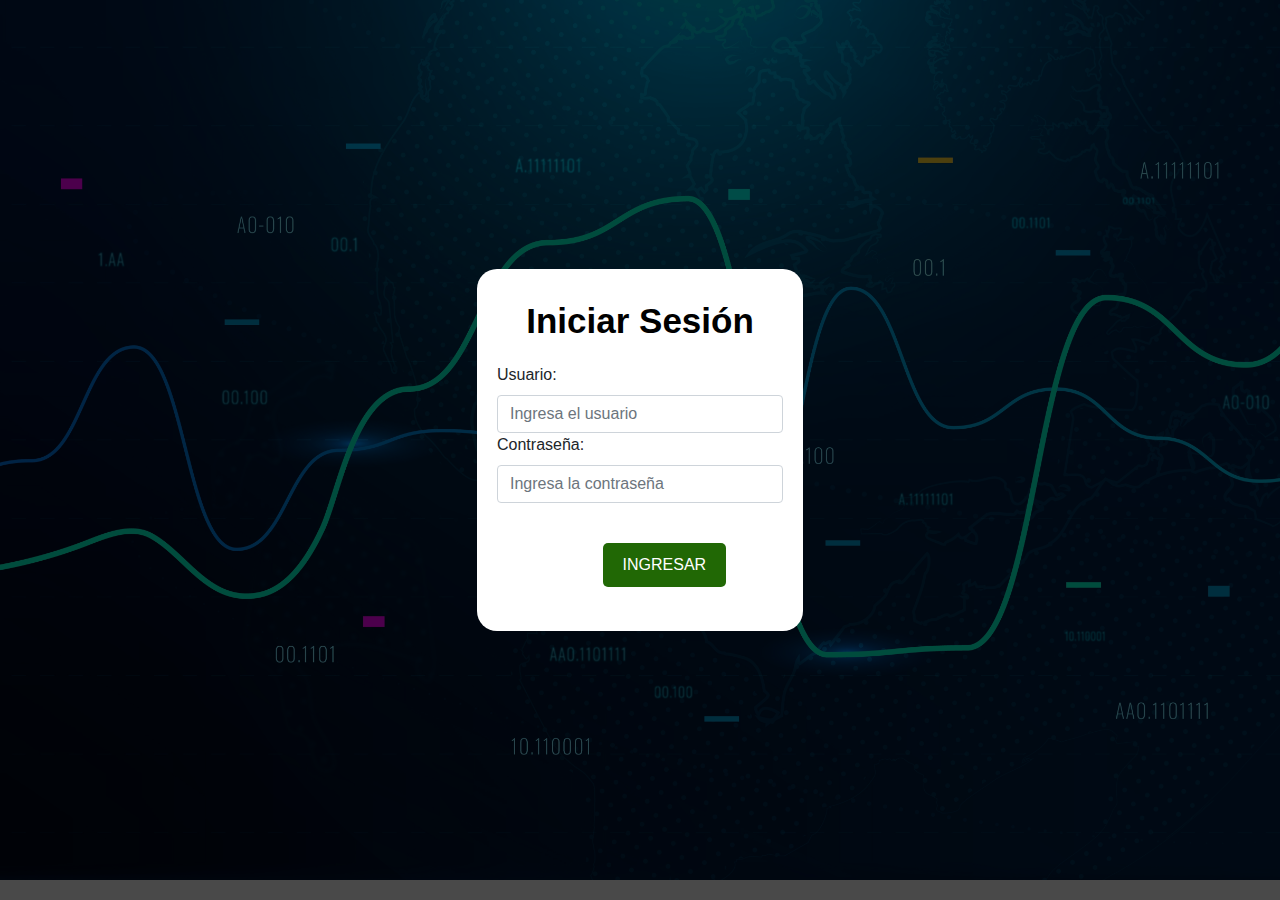
<file: src/main/resources/templates/Index.html>
<!DOCTYPE html>
<html xmlns:th="http://www.thymeleaf.org">
    <head>
        <title>Sistema de Facturación - Login</title>
        <meta charset="UTF-8">        
        <link rel="stylesheet" href="https://cdn.jsdelivr.net/npm/bootstrap@4.3.1/dist/css/bootstrap.min.css" integrity="sha384-ggOyR0iXCbMQv3Xipma34MD+dH/1fQ784/j6cY/iJTQUOhcWr7x9JvoRxT2MZw1T" crossorigin="anonymous">
        <script src="https://cdn.jsdelivr.net/npm/bootstrap@4.3.1/dist/js/bootstrap.min.js" integrity="sha384-JjSmVgyd0p3pXB1rRibZUAYoIIy6OrQ6VrjIEaFf/nJGzIxFDsf4x0xIM+B07jRM" crossorigin="anonymous"></script>
        <link href="css/style.css" rel="stylesheet" type="text/css"/>
        <style>
            .container-login{
                background-image:url('images/background.jpg');
                background-size:cover;
                background-position:center;
                width:100%;
                height:97.8vh
            }
        </style>
    </head>

    <body>
        <div class="container-login">
            <div class="modal-fx">
                <div class="modal-login">
                    <h2 class="title-login">Iniciar Sesión</h2>
                    <form th:action="@{/home}" method="GET">
                        <br>
                        <div style="margin-top: 50px" class="row">
                            <div class="col-lg-12 col-12">
                                <label>Usuario:</label>
                                <input id="txtUsuario" class="form-control" placeholder="Ingresa el usuario" type="text"  required>
                            </div>
                            <br>
                            <div class="col-lg-12 col-12">
                                <label>Contraseña:</label>
                                <input class="form-control" placeholder="Ingresa la contraseña"  type="password" required>
                            </div>
                            <br>
                            <div class="center-div">
                                <button type="submit" class="btn btn-outline-success">Ingresar</button>
                            </div>
                        </div>
                    </form>
                </div>
            </div>
        </div>
    </body>
</html>
</file>
<file: src/main/resources/templates/css/style.css>
@import url('https://fonts.googleapis.com/css?family=Muli&display=swap');
@import url('https://fonts.googleapis.com/css?family=Quicksand&display=swap');

.txt{
    font-family: serif;
    color: red
}


main-header {
    background-image: url('../images/background.jpg');
    background-size: cover;
    background-position: center;
    height: 400px;
}
#Facturar {
    width: 80%;
    margin: 100%;
  }
  
  #Facturar td, #Facturar th {
    padding: 100px;
  }
  .button-container {
    display: flex;
    justify-content: center;
    margin-top: 20px;
  }
  
  button {
    margin: 0 10px;
    padding: 10px 20px;
    border: none;
    border-radius: 5px;
    font-size: 16px;
    cursor: pointer;
    text-transform: uppercase;
  }
  
  .facturar-button {
    background-color: blue;
    color: white;
  }
  
  .reporte-button {
    background-color: green;
    color: white;
  }
  
  .regresar-button {
    background-color: red;
    color: white;
  }
  .container-right {
    float: right;
    margin-left: 20px;
  }
  
  .container {
    margin-bottom: 10px;
  }
  
  table {
    border-collapse: collapse;
  }
  
  th, td {
    padding: 5px;
    border: 1px solid black;
  }
.modal-fx {
    position: fixed;
    top: 0;
    left: 0;
    width: 100%;
    height: 100%;
    background-color: rgba(0, 0, 0, 0.7);
    z-index: 1000;
    display: block; /* Empieza oculto */
}
.modal-login {
    position: absolute;
    top: 50%;
    left: 50%;
    transform: translate(-50%, -50%);
    background-color: white;
    padding: 20px;
    z-index: 1001;
    width: 326px;
    height: 362px;
    border-radius: 20px

}

.title-login{
    position: absolute;
    width: 326px;
    height: 58px;
    left: 0%;
    top: 30px;

    font-family:'Open Sans', sans-serif;
    font-style: normal;
    font-weight: 700;
    font-size: 35px;
    line-height: 44px;
    text-align: center;

    color: #000000;
}

.center-div{
    margin-top: 40px;
    margin-left: 35%
}


.aside{
    position: absolute;
    top:12%;
    left: 0;
    height: 81%;
    width: 20%;
    background-color: #ffde7e;
    color: black;
}

.htext{
    font-family: sans-serif
}
.form-group {
    margin-bottom: 1rem;
  }
  
  .col-form-label {
    text-align: right;
    padding-top: calc(0.375rem + 1px);
    padding-bottom: calc(0.375rem + 1px);
    margin-bottom: 0;
    vertical-align: middle;
    font-size: 1rem;
    font-weight: 400;
  }
  
  .form-control {
    display: block;
    width: 100%;
    height: calc(2.25rem + 2px);
    padding: 0.375rem 0.75rem;
    font-size: 1rem;
    font-weight: 400;
    line-height: 1.5;
    color: #495057;
    background-color: #fff;
    background-clip: padding-box;
    border: 1px solid #ced4da;
    border-radius: 0.25rem;
    transition: border-color 0.15s ease-in-out, box-shadow 0.15s ease-in-out;
  }
  
  .form-control:focus {
    border-color: #80bdff;
    outline: 0;
    box-shadow: 0 0 0 0.2rem rgba(0, 123, 255, 0.25);
  }
  
  .btn-primary {
        box-sizing: border-box;
        margin: 0;
        padding: 0;
      }
      
      body {
        font-family: Arial, sans-serif;
        font-size: 16px;
        line-height: 1.5;
        background-color: #f4f4f4;
      }
      
      .container {
        max-width: 1200px;
        margin: 0 auto;
        padding: 20px;
      }
      
      .header-list {
        display: flex;
        justify-content: flex-start;
        align-items: center;
        background-color: #333;
        color: #fff;
        height: 50px;
        padding: 0 20px;
        list-style: none;
      }
      
      .header-list li {
        margin-right: 20px;
      }
      
      .header-list li:last-child {
        margin-right: 0;
      }
      
      .header-list li a {
        color: #fff;
        text-decoration: none;
        font-weight: bold;
      }
      
      .header-list li a:hover {
        text-decoration: underline;
      }
      
      .aside {
        width: 20%;
        background-color: #eee;
        padding: 20px;
      }
      
      .aside-title {
        margin-bottom: 10px;
        font-weight: bold;
      }
      
      .aside-list {
        list-style: none;
        padding: 0;
      }
      
      .aside-list li {
        margin-bottom: 10px;
      }
      
      .aside-list li a {
        color: #333;
        text-decoration: none;
      }
      
      .aside-list li a:hover {
        text-decoration: underline;
      }
      
      .main-footer {
        background-color: #333;
        color: #fff;
        text-align: center;
        padding: 20px;
      }
      
      .main-footer p {
        margin: 0;
      }
      
      .form-group {
        display: flex;
        flex-direction: row;
        justify-content: flex-start;
        align-items: center;
        margin-bottom: 20px;
      }
      
      .form-group label {
        width: 20%;
        font-weight: bold;
        margin-right: 10px;
      }
      
      .form-group input[type="text"],
      .form-group select {
        width: 60%;
        padding: 5px;
        border: 1px solid #ccc;
        border-radius: 5px;
      }
      
      .form-group select {
        height: 35px;
      }
      
      .btn {
        display: inline-block;
        padding: 10px 20px;
        background-color: #216805;
        color: #fff;
        border: none;
        border-radius: 5px;
        font-size: 16px;
        cursor: pointer;
        margin-right: 10px;
      }
      
      .btn-green {
        background-color: #28a745;
      }
      
      .btn-red {
        background-color: #dc3545;
      }
      
      .table {
        width: 100%;
        border-collapse: collapse;
        margin-bottom: 20px;
      }
      
      .table th,
      .table td {
        padding: 10px;
        text-align: left;
        border-bottom: 1px solid #ccc;
      }
      
      .table th {
        background-color: #333;
        color: #fff;
      }
      
      .table td {
        vertical-align: middle;
      }
      
      .table td:last-child {
        text-align: right;
      }
      
      .table td input[type="text"] {
        width: 50px;
      }
      
      .table td select {
        width: 100%;
        height: 35px;
        padding: 5px;
        border: 1px solid #ccc;
        border-radius: 5px;
      }
      
      .total {
        display: flex;
        justify-content: flex-end;
        margin-top: 30px;
        font-size: 24px;
        font-weight: bold;
    }
    
    .total label {
        margin-right: 10px;
    }
    
    .total input {
        border: none;
        text-align: right;
    }
    
    .total input[type="number"]::-webkit-inner-spin-button, 
    .total input[type="number"]::-webkit-outer-spin-button { 
        -webkit-appearance: none; 
        margin: 0; 
    }
    .contenedor {
        border: 1px solid #ccc;
        padding: 10px;
        margin-bottom: 20px;
      }
      .contenedor h2 {
        font-weight: bold;
      }
      .contenedor p {
        margin: 0;
        display: inline-block;
        margin-right: 20px;
      }
      .contenedor p input {
        width: 100%;
        box-sizing: border-box;
        padding: 5px;
        margin-top: 5px;
      }
      .boton-verde {
        background-color: #4CAF50;
        color: white;
        padding: 10px 20px;
        border: none;
        border-radius: 4px;
        cursor: pointer;
      }
</file>
